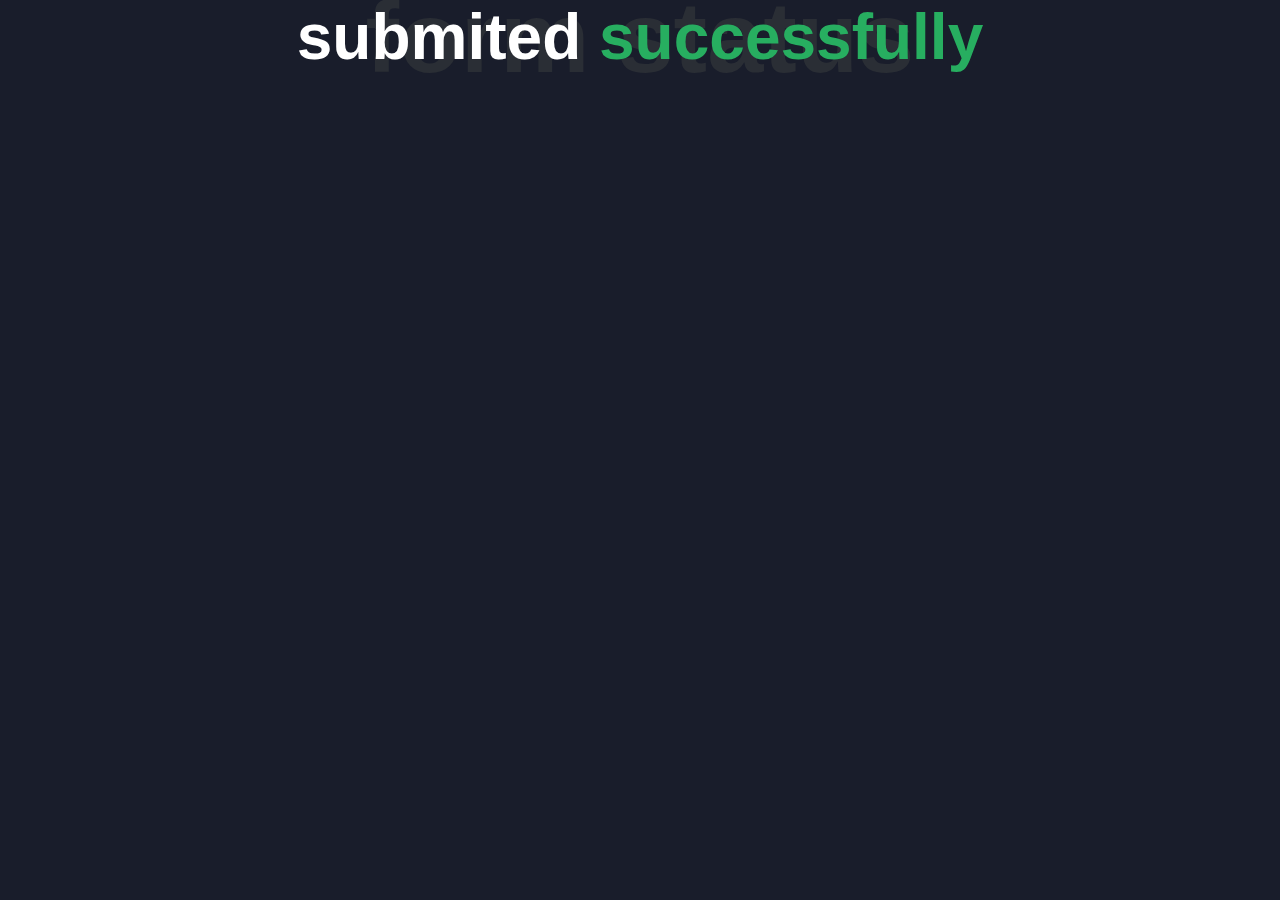
<file: submitStatus.html>
<!DOCTYPE html>
<html lang="en">
<head>
    <meta charset="UTF-8">
    <meta http-equiv="X-UA-Compatible" content="IE=edge">
    <meta name="viewport" content="width=device-width, initial-scale=1.0">
    <title>submition status</title>
    <link rel="stylesheet" href="Styles/styles.css">
</head>
<body>
    <div class="main-title">
        <h2>submited <span>successfully </span><span class="bg-text">form status</span></h2>
      </div>
</body>
</html>
</file>
<file: Styles/styles.css>
* {
  margin: 0;
  padding: 0;
  box-sizing: border-box;
  list-style: none;
}

:root {
  --color-primary: #191d2b;
  --color-secondary: #27AE60;
  --color-white: #FFFFFF;
  --color-black: #000;
  --color-grey0: #f8f8f8;
  --color-grey-1: #dbe1e8;
  --color-grey-2: #b2becd;
  --color-grey-3: #6c7983;
  --color-grey-4: #454e56;
  --color-grey-5: #2a2e35;
  --color-grey-6: #12181b;
  --br-sm-2: 14px;
  --box-shadow-1: 0 3px 15px rgba(0, 0, 0, .3) ;
}

body {
  background-color: var(--color-primary);
  font-family: "Poppins", sans-serif;
  font-size: 1.1rem;
  color: var(--color-white);
  transition: all 0.4s ease-in-out;
}

a {
  display: inline-block;
  text-decoration: none;
  color: inherit;
  font-family: inherit;
}

header {
  height: 100vh;
  color: var(--color-white);
  overflow: hidden;
}

section {
  min-height: 100vh;
  width: 100%;
  position: absolute;
  left: 0;
  top: 0;
  padding: 3rem 18rem;
}

.section {
  transform: translateY(-100%) scale(0);
  transition: all 0.4s ease-in-out;
  background-color: var(--color-primary);
}

.sec1 {
  display: none;
  transform: translateY(0) scale(1);
}

.sec3 {
  display: none;
  transform: translateY(0) scale(1);
}

.sec4 {
  display: none;
  transform: translateY(0) scale(1);
}

.sec5 {
  display: none;
  transform: translateY(0) scale(1);
}

.active {
  display: block;
  animation: scaleAnim 1s ease-in-out;
}
@keyframes scaleAnim {
  0% {
    transform: translateY(-100%) scaleY(0);
  }
  100% {
    transform: translateY(0) scaleY(1);
  }
}

.controlls {
  position: fixed;
  z-index: 10;
  top: 50%;
  right: 3%;
  display: flex;
  flex-direction: column;
  transform: translateY(-50%);
  align-items: center;
  justify-content: center;
}
.controlls .active-btn {
  background-color: var(--color-secondary) !important;
  transition: all 0.4s ease-in-out;
}
.controlls .active-btn i {
  color: var(--color-white) !important;
}
.controlls .control {
  padding: 1rem;
  cursor: pointer;
  width: 55px;
  height: 55px;
  border-radius: 50%;
  background-color: var(--color-grey-4);
  align-items: center;
  justify-content: center;
  display: flex;
  margin: 0.7rem 0;
  box-shadow: var(--box-shadow-1);
}
.controlls .control i {
  font-size: 1.2rem;
  color: var(--color-grey-2);
  pointer-events: none;
}

.header-content {
  display: grid;
  grid-template-columns: repeat(2, 1fr);
  height: 100%;
}
.header-content .left-header {
  display: flex;
  align-items: center;
  position: relative;
}
.header-content .left-header .h-shape {
  transition: all 0.4s ease-in-out;
  width: 65%;
  height: 100%;
  background-color: var(--color-secondary);
  position: absolute;
  left: 0;
  top: 0;
  z-index: -1;
  -webkit-clip-path: polygon(0 0, 46% 0, 79% 100%, 0% 100%);
          clip-path: polygon(0 0, 46% 0, 79% 100%, 0% 100%);
}
.header-content .left-header .image {
  border-radius: var(--br-sm-2);
  height: 90%;
  width: 68%;
  margin-left: 4rem;
  background-color: var(--color-black);
}
.header-content .left-header .image img {
  width: 100%;
  height: 100%;
  -o-object-fit: cover;
     object-fit: cover;
  transition: all 0.4s ease-in-out;
  filter: grayscale(100%);
}
.header-content .left-header .image img:hover {
  filter: grayscale(0);
}
.header-content .right-header {
  display: flex;
  flex-direction: column;
  justify-content: center;
  padding-right: 18rem;
}
.header-content .right-header .name {
  font-size: 2rem;
}
.header-content .right-header .name span {
  color: var(--color-secondary);
}
.header-content .right-header p {
  margin: 1rem 0;
  line-height: 2rem;
}

.about-container {
  display: grid;
  grid-template-columns: repeat(2, 1fr);
  padding-top: 3.5rem;
  padding-bottom: 5rem;
}
.about-container .right-about {
  display: grid;
  grid-template-columns: repeat(2, 1fr);
  grid: 2rem;
  gap: 2rem;
}
.about-container .right-about .about-item {
  border: 1px solid var(--color-grey-5);
  border-radius: 5px;
  transition: all 0.4s ease-in-out;
  box-shadow: 1px 2px 15px rgba(0, 0, 0, 0.1);
}
.about-container .right-about .about-item:hover {
  cursor: default;
  transform: translateY(-5px);
  border: 1px solid var(--color-secondary);
  box-shadow: 1px 4px 15px rgba(0, 0, 0, 0.32);
}
.about-container .right-about .about-item .abt-text {
  padding: 1.5rem;
  display: flex;
  flex-direction: column;
}
.about-container .right-about .about-item .abt-text .large-text {
  font-size: 3rem;
  font-weight: 700;
  color: var(--color-secondary);
}
.about-container .right-about .about-item .abt-text .small-text {
  padding-left: 3rem;
  position: relative;
  text-transform: uppercase;
  font-size: 1.2rem;
  color: var(--color-grey-1);
  letter-spacing: 2px;
}
.about-container .right-about .about-item .abt-text .small-text::before {
  content: "";
  position: absolute;
  left: 0;
  top: 15px;
  width: 2rem;
  height: 2px;
  background-color: var(--color-grey-5);
}
.about-container .left-about {
  padding-right: 5rem;
}
.about-container .left-about p {
  line-height: 2rem;
  padding: 1rem;
  color: var(--color-grey-1);
}
.about-container .left-about h4 {
  font-size: 2rem;
  text-transform: uppercase;
}

.about-stats {
  padding-bottom: 4rem;
}
.about-stats .progress-bars {
  display: grid;
  grid-template-columns: repeat(2, 1fr);
  grid: 2rem;
  gap: 2rem;
}
.about-stats .progress-bars .progess-bar {
  display: flex;
  flex-direction: column;
}
.about-stats .progress-bars .progess-bar .prog-title {
  text-transform: uppercase;
  font-weight: 500;
}
.about-stats .progress-bars .progess-bar .progress-con {
  display: flex;
  align-items: center;
}
.about-stats .progress-bars .progess-bar .progress-con .prog-text {
  color: var(--color-grey-2);
}
.about-stats .progress-bars .progess-bar .progress-con .progress {
  width: 100%;
  height: 0.45rem;
  background-color: var(--color-grey-4);
  margin-left: 1rem;
  position: relative;
}
.about-stats .progress-bars .progess-bar .progress-con .progress span {
  position: absolute;
  top: 0;
  left: 0;
  height: 100%;
  background-color: var(--color-secondary);
  transition: all 0.4s ease-in-out;
  width: 60%;
}
.about-stats .progress-bars .progess-bar .progress-con .progress .html {
  width: 80%;
}
.about-stats .progress-bars .progess-bar .progress-con .progress .css {
  width: 70%;
}
.about-stats .progress-bars .progess-bar .progress-con .progress .cPlus {
  width: 86%;
}
.about-stats .progress-bars .progess-bar .progress-con .progress .spring-boot {
  width: 72%;
}
.about-stats .progress-bars .progess-bar .progress-con .progress .java {
  width: 85%;
}
.about-stats .progress-bars .progess-bar .progress-con .progress .typing {
  width: 80%;
}

.stat-title {
  text-transform: uppercase;
  font-size: 1.4rem;
  text-align: center;
  padding: 3.5rem 0;
  position: relative;
}
.stat-title::before {
  content: "";
  left: 0;
  top: 0;
  width: 40%;
  height: 1px;
  background-color: var(--color-grey-5);
  transform: translateX(-50%);
}

.timeline {
  display: grid;
  grid-template-columns: repeat(2, 1fr);
  grid: 2rem;
  gap: 2rem;
  padding-bottom: 2rem;
}
.timeline .timeline-item {
  position: relative;
  padding-left: 3rem;
  border-left: 1px solid var(--color-grey-5);
}
.timeline .timeline-item .tl-con {
  position: absolute;
  left: -27px;
  top: 0;
  background-color: var(--color-secondary);
  width: 50px;
  height: 50px;
  border-radius: 50%;
  display: flex;
  align-items: center;
  justify-content: center;
}
.timeline .timeline-item .tl-con .i {
  font-size: 1.3rem;
}
.timeline .timeline-item .tl-duration {
  padding: 0.2rem 0.6rem;
  background-color: var(--color-grey-5);
  border-radius: 15px;
  display: inline-block;
  font-size: 0.8rem;
  text-transform: uppercase;
  font-weight: 500;
}
.timeline .timeline-item h5 {
  padding: 1rem 0;
  text-transform: uppercase;
  font-size: 1.3rem;
  font-weight: 600;
}
.timeline .timeline-item h5 span {
  color: var(--color-grey-2);
  font-weight: 500;
  font-size: 1.2rem;
}
.timeline .timeline-item p {
  color: var(--color-grey-2);
}

.port-text {
  padding: 2rem 0;
  text-align: center;
}

.portfolios {
  display: grid;
  grid-template-columns: repeat(3, 1fr);
  grid: 2rem;
  gap: 2rem;
  margin-top: 3rem;
}
.portfolios .portfolio-item {
  position: relative;
}
.portfolios .portfolio-item img {
  width: 100%;
  height: 300px;
  -o-object-fit: cover;
     object-fit: cover;
  border-radius: 15px;
}
.portfolios .portfolio-item .hover-item {
  width: 100%;
  height: 100%;
  background-color: var(--color-secondary);
  position: absolute;
  left: 0;
  top: 0;
  border-radius: 15px;
  display: flex;
  justify-content: center;
  align-items: center;
  flex-direction: column;
  opacity: 0;
  transform: scale(0);
  transition: all 0.4s ease-in-out;
}
.portfolios .portfolio-item .hover-item h3 {
  font-size: 1.5rem;
  color: var(--color-white);
  margin-bottom: 1.5rem;
}
.portfolios .portfolio-item .hover-item .icons {
  display: flex;
  justify-content: center;
  align-items: center;
}
.portfolios .portfolio-item .hover-item .icons .icon {
  background-color: var(--color-primary);
  border-radius: 50%;
  width: 50px;
  height: 50px;
  display: flex;
  align-items: center;
  justify-items: center;
  margin: 0 1rem;
  cursor: pointer;
  transition: all 0.4s ease-in-out;
}
.portfolios .portfolio-item .hover-item .icons .icon i {
  font-size: 1.5rem;
  color: var(--color-white);
  margin: 0 1rem;
}
.portfolios .portfolio-item .hover-item .icons .icon:hover {
  background-color: var(--color-white);
}
.portfolios .portfolio-item .hover-item .icons .icon:hover i {
  color: var(--color-primary);
}

.portfolio-item:hover .hover-item {
  opacity: 1;
  transform: scale(1);
}

.blogs {
  display: grid;
  grid-template-columns: repeat(3, 1fr);
  grid: 2rem;
  gap: 2rem;
  margin-top: 3rem;
}
.blogs .blog {
  position: relative;
  background-color: var(--color-grey-5);
  border-radius: 5px;
  box-shadow: 1px 1px 20px rgba(0, 0, 0, 0.1);
  transition: all 0.4s ease-in-out;
}
.blogs .blog:hover {
  box-shadow: 1px 1px 20px rgba(0, 0, 0, 0.3);
  transition: all 0.4s ease-in-out;
  transform: translateY(-5px);
}
.blogs .blog:hover img {
  filter: grayscale(0);
  transform: scale(1.1);
  box-shadow: 0px 1px 15px rgba(0, 0, 0, 0.8);
}
.blogs .blog img {
  width: 100%;
  height: 300px;
  -o-object-fit: cover;
     object-fit: cover;
  border-top-left-radius: 5px;
  border-top-right-radius: 5px;
  filter: grayscale(100%);
  transition: all 0.4s ease-in-out;
}
.blogs .blog .blog-text {
  margin-top: -7px;
  padding: 1.1rem;
  border-top: 8px solid var(--color-secondary);
}
.blogs .blog .blog-text h4 {
  font-size: 1.5rem;
  margin-bottom: 1rem;
  transition: all 0.4s ease-in-out;
  cursor: pointer;
}
.blogs .blog .blog-text h4:hover {
  color: var(--color-secondary);
}
.blogs .blog .blog-text p {
  color: var(--color-grey-2);
  line-height: 2rem;
  padding-bottom: 1rem;
}

.contact-content-con {
  display: flex;
  padding-top: 3.5rem;
  margin: 0px -150px;
}
.contact-content-con .left-contact {
  flex: 2;
}
.contact-content-con .left-contact h4 {
  margin-top: 1rem;
  font-size: 2rem;
  text-transform: uppercase;
}
.contact-content-con .left-contact p {
  margin: 1rem 0;
  line-height: 2rem;
}
.contact-content-con .left-contact .contact-info .contact-item {
  display: flex;
  align-items: center;
  justify-content: space-between;
}
.contact-content-con .left-contact .contact-info .contact-item p {
  margin: 0.3rem 0 !important;
  padding: 0 m !important;
}
.contact-content-con .left-contact .contact-info .contact-item .icon {
  display: grid;
  grid-template-columns: 40px 1fr;
}
.contact-content-con .left-contact .contact-info .contact-item .icon i {
  display: flex;
  align-items: center;
  font-size: 1.3rem;
}
.contact-content-con .left-contact .contact-icon {
  display: flex;
  margin-top: 2rem;
}
.contact-content-con .left-contact .contact-icon a {
  display: flex;
  align-items: center;
  color: var(--color-white);
  background-color: var(--color-grey-5);
  cursor: pointer;
  justify-content: center;
  width: 50px;
  height: 50px;
  border-radius: 50%;
  margin: 0 0.4rem;
  transition: all 0.4s ease-in-out;
}
.contact-content-con .left-contact .contact-icon a:hover {
  background-color: var(--color-secondary);
}
.contact-content-con .left-contact .contact-icon a:hover i {
  color: var(--color-primary);
}
.contact-content-con .left-contact .contact-icon a i {
  display: flex;
  align-items: center;
  justify-content: center;
  font-size: 1.3rem;
}
.contact-content-con .right-contact {
  flex: 3;
  margin-left: 3rem;
}
.contact-content-con .right-contact .input-control {
  margin: 1.5rem 0;
}
.contact-content-con .right-contact .input-control input, .contact-content-con .right-contact .input-control textarea {
  border-radius: 30px;
  font-weight: inherit;
  font-size: inherit;
  font-family: inherit;
  padding: 0.8rem 1.1rem;
  outline: none;
  border: none;
  background-color: var(--color-grey-5);
  width: 100%;
  color: var(--color-white);
  resize: none;
}
.contact-content-con .right-contact .i-c-2 {
  display: flex;
}
.contact-content-con .right-contact .i-c-2 :last-child {
  margin-left: 1.5rem;
}
.contact-content-con .right-contact .submit-btn {
  display: flex;
  justify-content: flex-start;
}

.btn-con {
  display: flex;
  align-self: flex-start;
}

.main-btn {
  border-radius: 30px;
  color: inherit;
  font-weight: 600;
  position: relative;
  border: 1px solid var(--color-secondary);
  display: flex;
  align-self: flex-start;
  display: flex;
  align-items: center;
  overflow: hidden;
}
.main-btn .btn-txt {
  padding: 0 2rem;
}
.main-btn .btn-icon {
  background-color: var(--color-secondary);
  display: flex;
  align-items: center;
  justify-content: center;
  border-radius: 50%;
  padding: 1rem;
}
.main-btn::before {
  content: "";
  position: absolute;
  top: 0;
  right: 0;
  transform: translateX(100%);
  transition: all 0.4s ease-out;
  z-index: -1;
}
.main-btn:hover {
  transition: all 0.4s ease-out;
}
.main-btn:hover::before {
  width: 100%;
  height: 100%;
  background-color: var(--color-secondary);
  transform: translateX(0);
  transition: all 0.4s ease-out;
}

.main-title {
  text-align: center;
}
.main-title h2 {
  position: relative;
  font-size: 4rem;
  font-weight: 700;
}
.main-title h2 span {
  color: var(--color-secondary);
}
.main-title h2 .bg-text {
  position: absolute;
  top: 50%;
  left: 50%;
  color: var(--color-grey-5);
  transition: all 0.4s ease-in-out;
  z-index: -1;
  transform: translate(-50%, -50%);
  font-weight: 800;
  font-size: 6.3rem;
}/*# sourceMappingURL=styles.css.map */
</file>
